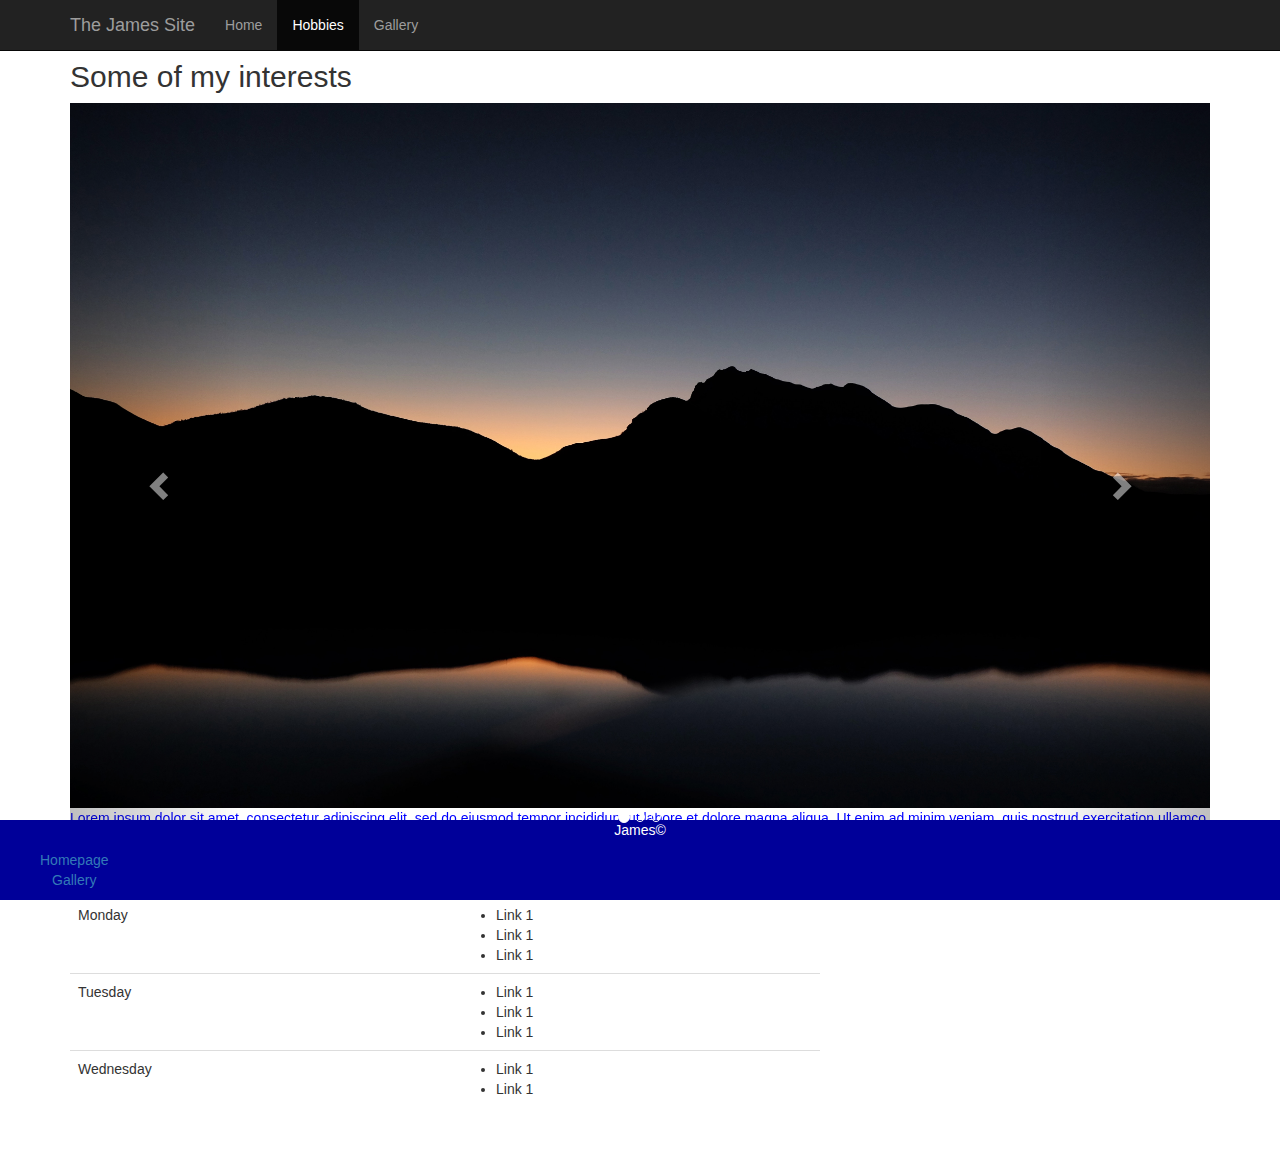
<file: hobbies.html>
<!DOCTYPE html>
<html>
  <head>
    <meta charset="utf-8">
    <title></title>
    <link rel="stylesheet" href="./css/style.css">
  </head>
  <body>

    <nav class="navbar navbar-inverse navbar-fixed-top">
    <div class="container">
      <div class="navbar-header">
        <button type="button" class="navbar-toggle collapsed" data-toggle="collapse" data-target="#navbar" aria-expanded="false" aria-controls="navbar">
          <span class="sr-only">Toggle navigation</span>
          <span class="icon-bar"></span>
          <span class="icon-bar"></span>
          <span class="icon-bar"></span>
        </button>
        <a class="navbar-brand" href="#">The James Site</a>
      </div>
      <div id="navbar" class="collapse navbar-collapse">
        <ul class="nav navbar-nav">
          <li><a href="index.html">Home</a></li>
          <li class="active"><a href="hobbies.html">Hobbies</a></li>
          <li><a href="gallery.html">Gallery</a></li>
        </ul>
      </div><!--/.nav-collapse -->
    </div>
  </nav>

  <br>
  <br>

  <div class="col-md-12">


    <div class="container">
    <h2>Some of my interests</h2>
    <div id="myCarousel" class="carousel slide" data-ride="carousel">
      <!-- Indicators -->
      <ol class="carousel-indicators">
        <li data-target="#myCarousel" data-slide-to="0" class="active"></li>
        <li data-target="#myCarousel" data-slide-to="1"></li>
        <li data-target="#myCarousel" data-slide-to="2"></li>
      </ol>

      <!-- Wrapper for slides -->
      <div class="carousel-inner">
        <div class="item active">
          <img src="img/background-image.jpg" alt="Los Angeles" style="width:100%;">
          <p class="image-descrip">
            Lorem ipsum dolor sit amet, consectetur adipiscing elit, sed do eiusmod tempor incididunt ut labore et dolore magna aliqua.
             Ut enim ad minim veniam, quis nostrud exercitation ullamco laboris nisi ut aliquip ex ea commodo consequat.
              Duis aute irure dolor in reprehenderit in voluptate velit esse cillum dolore eu fugiat nulla pariatur.
          </p>
        </div>

        <div class="item">
          <img src="img/profile-pic.jpg" alt="Chicago" style="width:100%;">
        </div>

        <div class="item">
          <img src="img/background-image.jpg" alt="New york" style="width:100%;">
        </div>
      </div>

      <!-- Left and right controls -->
      <a class="left carousel-control" href="#myCarousel" data-slide="prev">
        <span class="glyphicon glyphicon-chevron-left"></span>
        <span class="sr-only">Previous</span>
      </a>
      <a class="right carousel-control" href="#myCarousel" data-slide="next">
        <span class="glyphicon glyphicon-chevron-right"></span>
        <span class="sr-only">Next</span>
      </a>
    </div>
  </div>
</div>

<br>
<div class="container">


<div class="row">
  <div class="col-md-4">

  </div>
</div>

<div class="row">

        <div class="col-md-8">
          <table class="table table-hover">
            <thead>
              <tr>
                <th>Week</th>
                <th>Hobbies</th>

              </tr>
            </thead>
            <tbody>
              <tr>
                <td>Monday</td>
                <td><li><a href="#"></a>Link 1</li>
                <li><a href="#"></a>Link 1</li>
                <li><a href="#"></a>Link 1</li></td>
              </tr>
              <tr>
                <td>Tuesday</td>
                <td><li><a href="#"></a>Link 1</li>
                <li><a href="#"></a>Link 1</li>
                <li><a href="#"></a>Link 1</li></td>
              </tr>
              <tr>
                <td>Wednesday</td>
                <td><li><a href="#"></a>Link 1</li>
                <li><a href="#"></a>Link 1</li></td>

              </tr>
            </tbody>
          </table>
        </div>


    </main>

  </div>
  </div>
<br>
<br>
  <footer class="footer">
<p>James&copy;</p>
<ul class="footer-sitemap">
  <li><a href="index.html">Homepage</li>
  <li><a href="gallery.html">Gallery</li>
</ul>
</footer>




  <link rel="stylesheet" href="css/bootstrap.min.css">

  </body>
</html>
</file>
<file: css/style.css>
.body {
  background-image: url("./img/background-image.jpg");
}

body > header > div > div > p:nth-child(3) > a{
  background:#3d2f5a;
  border-radius: 30px;
}

.footer {
   position: fixed;
   left: 0;
   bottom: 0;
   width: 100%;
   background-color: #000099;
   color: white;
   text-align: center;
}

.description {
  font-size: 20px;
}

.image-descrip{
  color: blue;
}

.footer-sitemap{
  list-style-type: none;
  float: left;
}

.container
{
  width:980px;
}

.footer {
   position: fixed;
   left: 0;
   bottom: 0;
   width: 100%;
   background-color: #000099;
   color: white;
   text-align: center;
}

.footer-sitemap{
  list-style-type: none;
  float: left;
}
</file>
